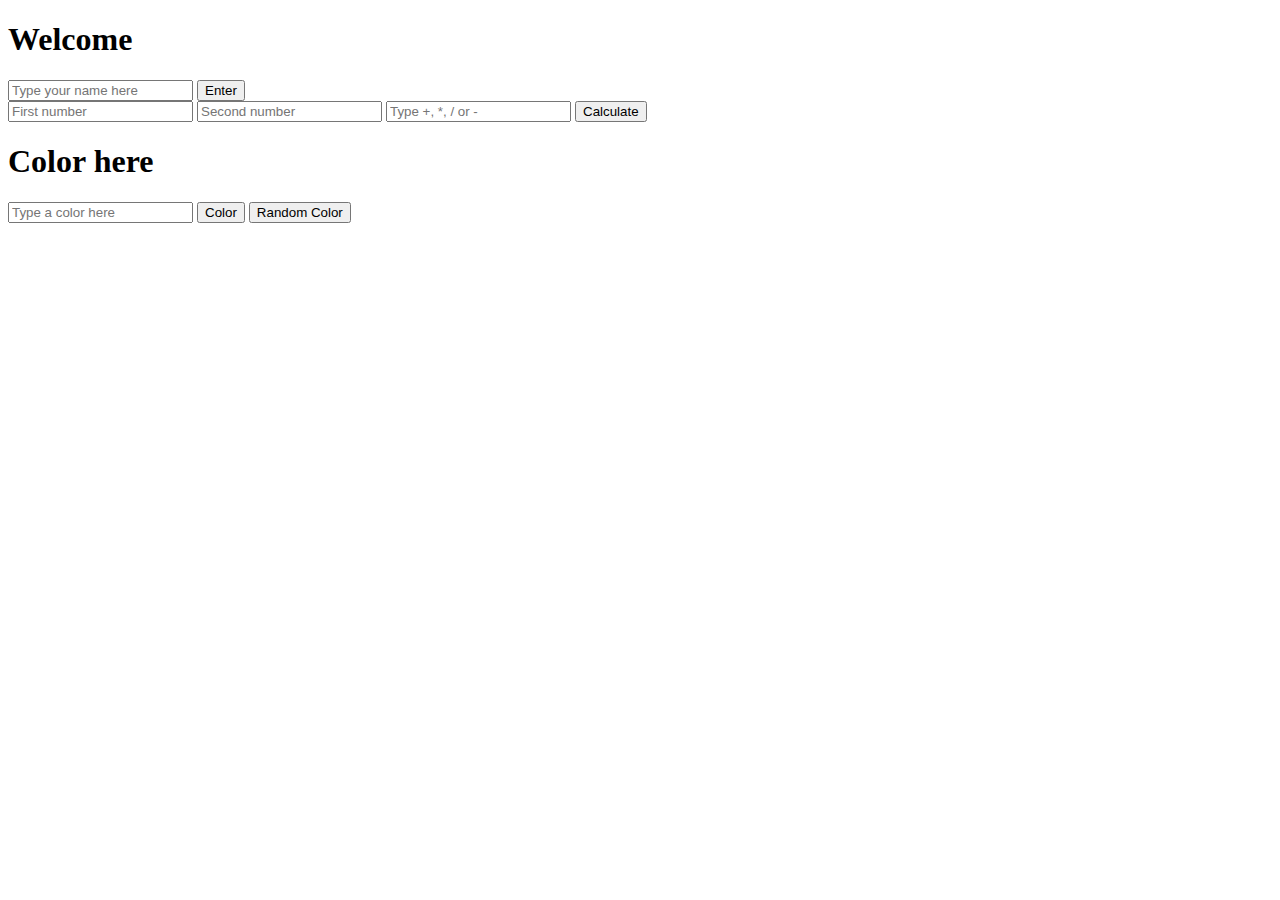
<file: index.html>
<!DOCTYPE html>
<html lang="en">
<head>
  <meta charset="UTF-8">
  <title>Index</title>
  <script src="js/constLetVars.js"></script>
  <script src="js/backGroundColor.js"></script>
</head>
<body>

<h1 id="welcomeText">Welcome</h1>

<input type="text" id="userName" placeholder="Type your name here">
<button onclick="print(document.getElementById('userName').value)">Enter</button>


<div id="Calculator">

  <input type="text" id="firstNumber" placeholder="First number">
  <input type="text" id="secondNumber" placeholder="Second number">
  <input type="text" id="char" placeholder="Type +, *, / or -">
  <button onclick="calculateTwoNumbers(document.getElementById('firstNumber'),
  document.getElementById('secondNumber'),
  document.getElementById('char'))">Calculate
  </button>


  <h2 id="calculateAnswer"></h2>


</div>

<h1 id="backgroundColor">Color here</h1>
<input type="text" id="getColor" placeholder="Type a color here">
<button onclick="setBackGroundColor(document.getElementById('getColor'))">Color</button>
<button onclick="setRandomBackGroundColor()">Random Color</button>

</body>
</html>
</file>
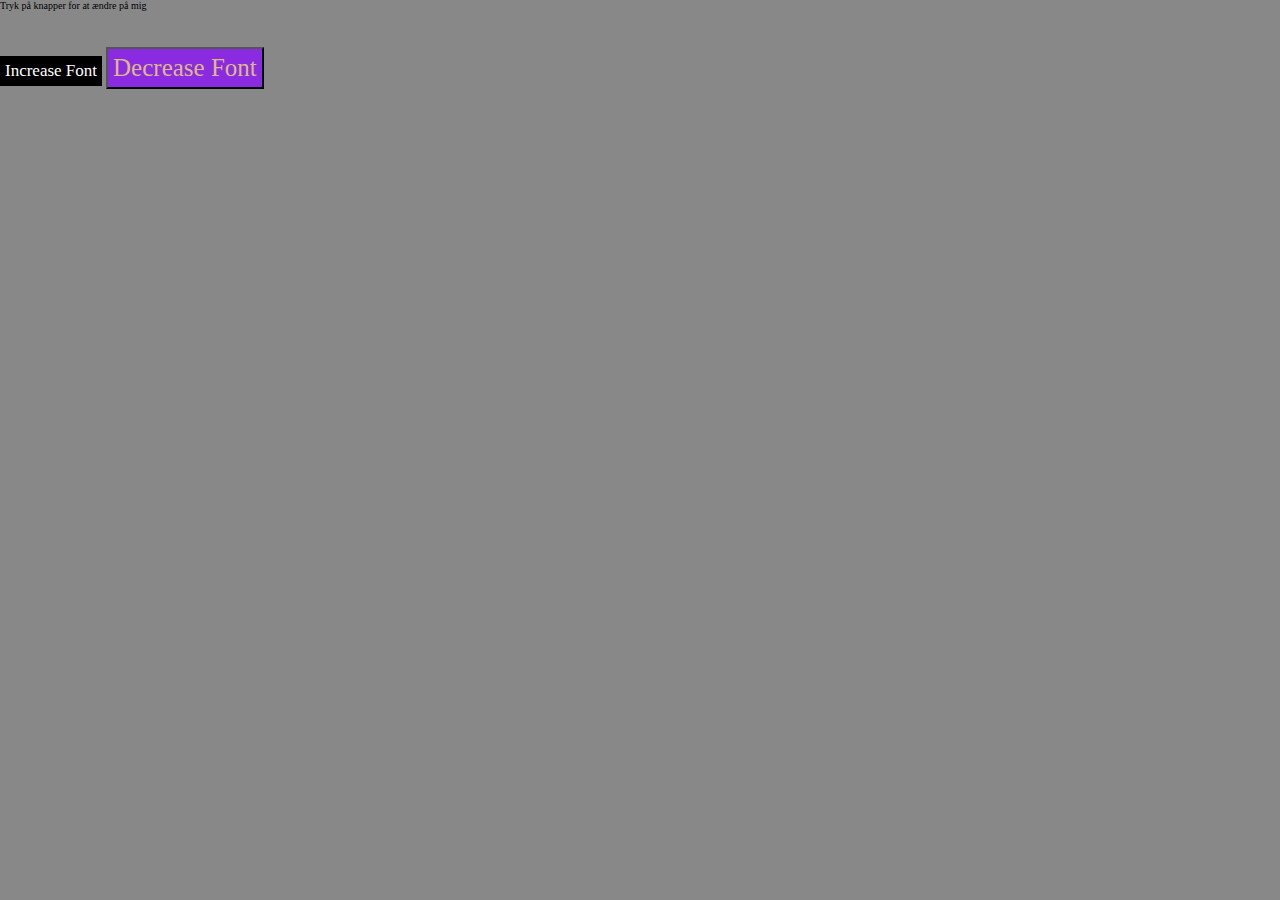
<file: btnPage.html>
<!DOCTYPE html>
<html lang="en">
<head>
  <meta charset="UTF-8">
  <title>Title</title>
  <link rel="stylesheet" href="css/style.css">
</head>
<body>


<p id="first">Tryk på knapper for at ændre på mig</p>

<br>
<br>

<button id="btn2" onclick="increaseFontSize()">Increase Font</button>
<button id="btn3" onclick="decreaseFontSize()">Decrease Font</button>

<script src="js/setFont.js"></script>
</body>
</html>
</file>
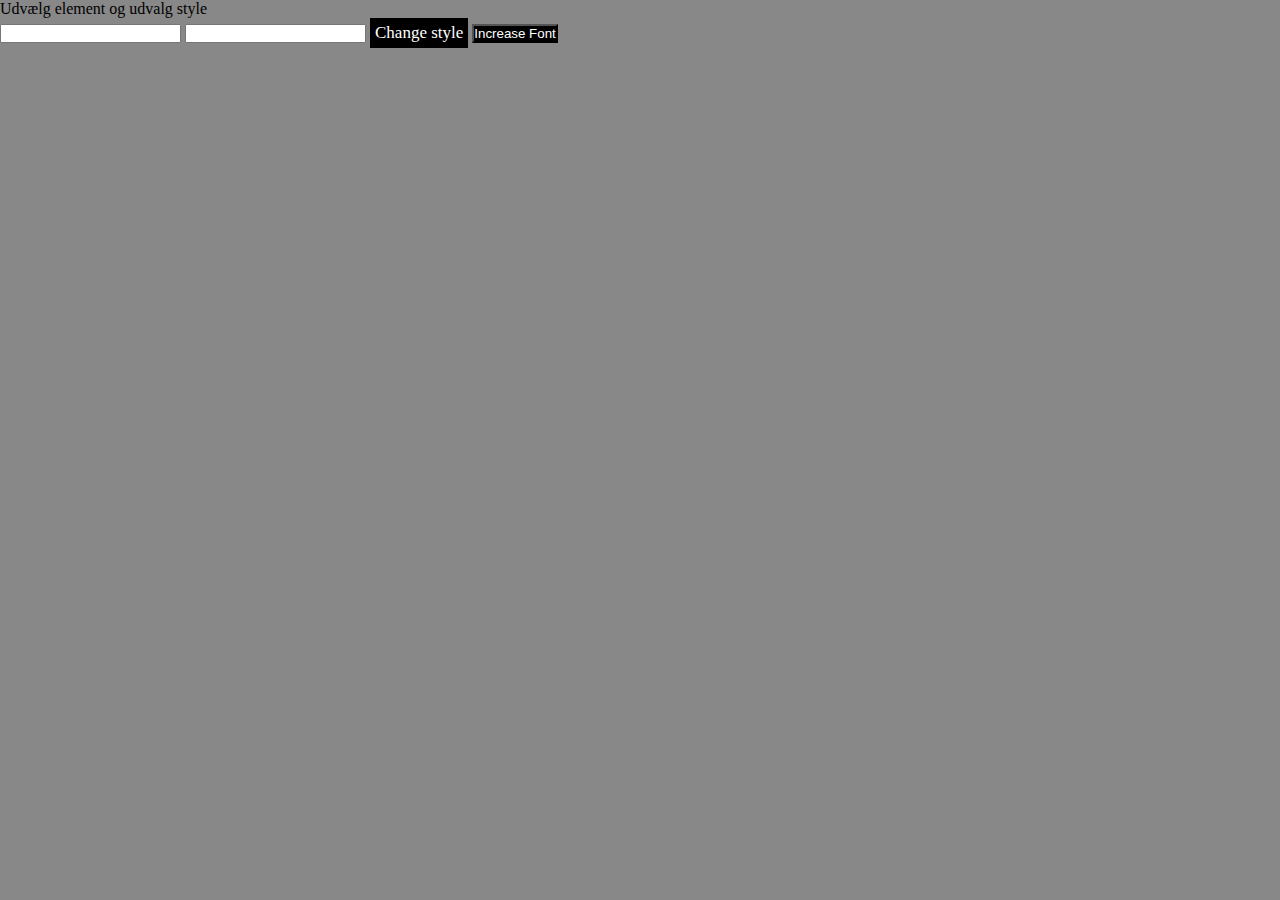
<file: classNames.html>
<!DOCTYPE html>
<html lang="en">
<head>
  <meta charset="UTF-8">
  <title>Title</title>
  <link rel="stylesheet" href="css/style.css">
</head>
<body>

<p>Udvælg element og udvalg style</p>

<input type="text" id="elementName">
<input type="text" id="styleName">
<button id="btn2" onclick="setElementStyle()">Change style</button>

<button class="btn" onclick="increaseFontSize()">Increase Font</button>


<script src="js/setClassNames.js"></script>
</body>
</html>
</file>
<file: css/style.css>
* {
  margin: 0;
  padding: 0;
}

body {
  background-color: #888888;
}

#btn2 {
  border: none;
  background-color: black;
  color: white;
  font-size: 17px;
  font-family: inherit;
  padding: 5px 5px;
  cursor: pointer;
}

#btn3 {
  background-color: blueviolet;
  color: burlywood;
  font-size: 25px;
  font-family: "Times New Roman", sans-serif;
  padding: 5px 5px;
  cursor: pointer;
}

#first {
  border: none;
  font-size: 10px;
}


.btn {
  background-color: black;
  color: white;
}

.padding {
  padding: 100px;
}

.color {
  color: red;
}
</file>
